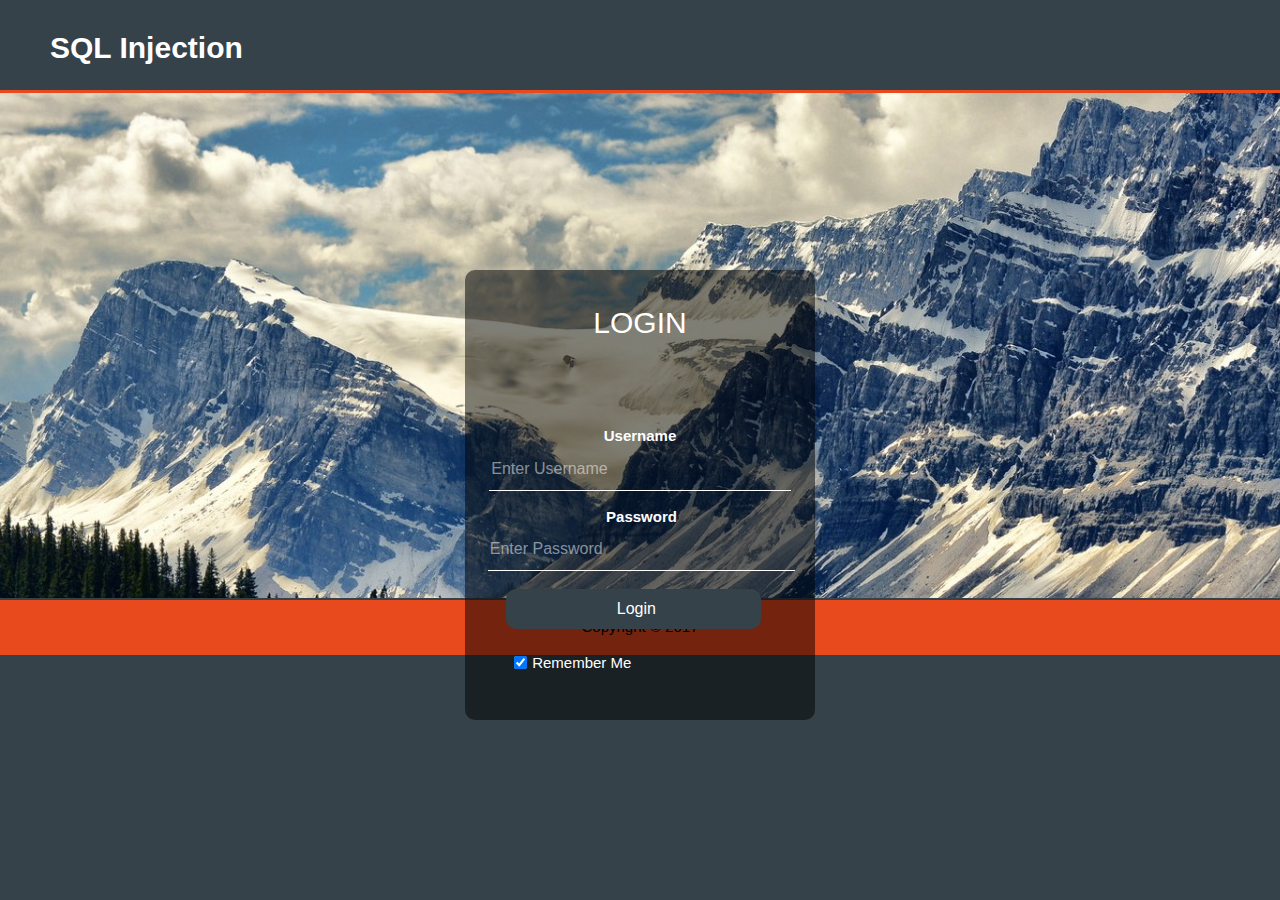
<file: index.html>
<!DOCTYPE html>
<html>
  <head>
    <meta charset="utf-8">
    <link rel="stylesheet" href="./css/New Style.css">
    <title> Login </title>
  </head>
  <body>
    <header>
      <div class="container">
        <div id="branding">
      <h1> SQL Injection <h1>
      </header>
    </div>
  </div>
  <section id="body">
<form id="login">
<div class="container">
    <div  id="box">
 <p> LOGIN </p>
 </div>
 <div class="loginbox">
   <div id="Name">
  <label><b>Username</b></label>
  <input type="text" placeholder="Enter Username" name="uname" value="" required>
</div>


<div id="Name1">
  <label><b>Password</b></label>
  <input type="password" placeholder="Enter Password" name="psw" value="" required>
</div>
<table>
<tr>
<td class="dimensionlogin">

<div id="Name2">
  <input type="submit" value="Login" href="hello.html">

  <!--<input type="checkbox" checked="checked"> Remember me-->
</div>
</td>

<!--<td class="dimension">

<div id="Name3">
  <input type="reset" value="Reset" name="Reset">
  <!--<span class="psw" >Forgot <a href="#" style="color: #fb3f00; text-decoration: none;">password?</a></span>-->
</div>
</td>
</tr>

<tr >
<td class="consent">

<div id="Name4">
            <input type="checkbox" checked="checked" value="hidden">
   </div>

</td>
<td class="dimensions">
  <div id="Name5">
Remember Me
</div>
</td>


</tr>
</table>


<!--<div class="container">
<div id="Name2">
  <input type="submit" value="Login" href="hello.html">

  <!--<input type="checkbox" checked="checked"> Remember me-->
<!--</div>
<!--<div id="Name4">
            <input type="checkbox" checked="checked" value="hidden">Remember Me
   </div>
<div id="Name3">
  <input type="reset" value="Reset" name="Reset">
  <!--<span class="psw" >Forgot <a href="#" style="color: #fb3f00; text-decoration: none;">password?</a></span>-->
<!--</div>
</div>-->
</div>
</form>
</section>
<footer>
  <p> Copyright &copy; 2017 </p>
</footer>
</body>
</html>
</file>
<file: css/New Style.css>
body {
  font-family: Arial, Helvetica, sans-serif;
  font-size: 15px ;
  line-height: 1.5;
  padding: 0;
  margin: 0;
  background-color: #35424a;
}

/*global*/
.container {
  width: 100%;
  margin: auto;
  overflow: hidden;
}

.loginbox p{
  margin: 0;
  padding: 0;
  font-weight: bold;
  color: #fff;
}
.button-box {
   text-align:center;
   margin-top:20px;
}

.loginbox input{
  width: 85%;
  margin-bottom: 20px;
}
.loginbox input[type="text"],
.loginbox input[type="password"]
{
  border : none;
  border-bottom: 1px solid #fff;
  background: transparent;
  outline : none ;
  height : 40px;
  color : #fff;
  font-size : 16px;
}

::placeholder {
  color: rgba(255,255, 255, 0.5);
}

.loginbox input[type="submit"]
{
  border : none ;
  outline : none ;
  height : 40px;
  color : #fff;
  font-size : 16px ;
  background : #35424a;
  border-radius: 10px;
  cursor : pointer ;
  padding-right: 0px;
}
.loginbox input[type="reset"]
{
  border: none ;
  outline : none ;
  height : 40px;
  color : #fff;
  font-size : 16px ;
  background : #35424a;
  border-radius: 10px;
  margin-right: 40px;
  cursor : pointer ;
}

header {
  background: #35424a;
  color: #ffffff;
  padding-top: 5px;
  min-height: 70px;
  border-bottom: #e8491d 3px solid;
}


#Name {
 text-align: center;
 padding-top: 50px;
 color: #ffffff;
}

#Name1 {
  text-align: center;
  min-height: -200px;
  padding-left: 3px;
  margin: -5px;
  color: #ffffff;
}

#Name2 {
  text-align: center;
  padding-left: 15px;
  color: #e8491d;
  width: 500%;
}
# Name3 {
  text-align: center;
  padding: 10px;
  margin-right: 500px;
  color: #e8491d;
}

#Name4 {
 margin-left: 40px;
 padding-bottom: 50px;
 text-align: center;
}

#Name5 {
 padding-top: 42px;
 margin-top:-86px;
 padding-left: 0px;
}

#branding {
  float: left;
  margin-left: 50px;
}

footer {
padding: 1px;
margin-top: 2px;
background-color: #e8491d;
text-align: center;
}

#body {
  min-height:250px;
  background: url('../img/WHDQ-512285813.jpg') no-repeat -150px -100px;
  text-align: center;
  color: #ffffff;
  padding-top: 255px;
}

#login {

  position: absolute;
  top: 55%;
  left: 50%;
  transform: translate(-50%,-50%);
  width: 350px;
  height: 450px;
  box-sizing: border-box;
  background: rgba(0, 0, 0, 0.5);
  border-radius: 10px;
}

#box {
  font-size: 200%;
  text-align: center;
  padding-bottom: -200px;
}
</file>
